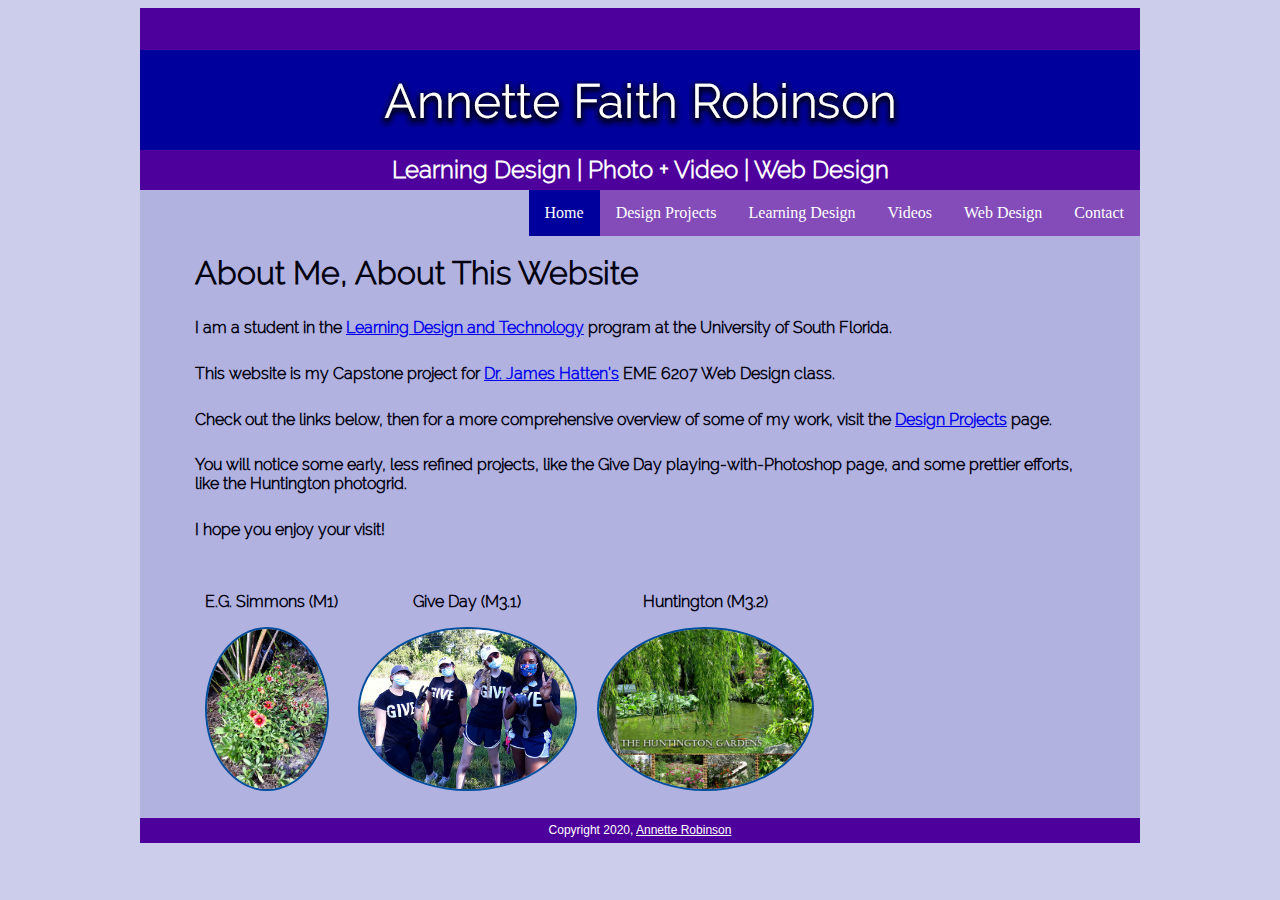
<file: index.html>
<!DOCTYPE html>
<html>
<head>
	<title>Annette Faith Robinson Design</title>
	<!--This is the link to the stylesheet-->
	<link rel="stylesheet" type="text/css" href="css/style.css">
</head>
	
<body>
	<div id="container">
		<header>
			<!--<h2 class="fontMargin">Annette Robinson Portfolio but keep this space empty for now</h2>-->
		</header>

		<div id="banner">
		<img src="images/afrBanner2.png" repeat="no-repeat">
		</div>
		
		<div id="nav">
			<h2 style="color: white">Learning Design | Photo + Video | Web Design</h2>
		</div>

		<ul>
		  <li><a href="contact.html">Contact</a></li>
		  <li><a href="webDesign.html">Web Design</a></li>
		  <li><a href="videos.html">Videos</a></li>
		  <li><a href="learningDesign.html">Learning Design</a></li>
		  <li><a href="designProjects.html">Design Projects</a></li>
		  <li><a class="active" href="index.html">Home</a></li>
		</ul>

		<div id="mainContent">
			<h1>About Me, About This Website</h1>

		<h5>I am a student in the <a href="https://www.usf.edu/education/areas-of-study/instructional-technology/learning-design-and-technology/index.aspx" target="_blank">Learning Design and Technology</a> program at the University of South Florida.</h5>

		<h5>This website is my Capstone project for <a href="http://www.jameshatten.com/" target="_blank">Dr. James Hatten's</a> EME 6207 Web Design class.</h5>

		<h5>Check out the links below, then for a more comprehensive overview of some of my work, visit the <a href="designProjects.html">Design Projects</a> page.</h5>

		<h5>You will notice some early, less refined projects, like the Give Day playing-with-Photoshop page, and some prettier efforts, like the Huntington photogrid.</h5>

		<h5>I hope you enjoy your visit!</h5>

			<!--Module 1 E.G. Simmons Park-->
				<div style="float: left; padding: 10px;">
				<h3>E.G. Simmons (M1)</h3>
				<a href="https://uploaddownload.info/robinson/Module_1/" target="_blank"><img src="images/egSimmons/EGSimmons_Flowers.png" style="border: 2px solid #004e9c; border-radius: 50%; height: 160px;"></a>
				</div>
			<!--Module 3.1 Circle Pond Community Garden-->
				<div style="float: left; padding: 10px;">
				<h3>Give Day (M3.1)</h3>
				<a href="https://uploaddownload.info/robinson/Module_3.1/" target="_blank"><img src="images/circlePond/team1_after.png" style="border: 2px solid #004e9c; border-radius: 50%; height: 160px;"></a>
				</div>
			<!--Module 3.2 Huntington Photogrid-->
				<div style="float: left; padding: 10px;">
				<h3>Huntington (M3.2)</h3>
				<a href="https://uploaddownload.info/robinson/Module_3.2/" target="_blank"><img src="images/huntington/photogridAFRhuntington.png" style="border: 2px solid #004e9c; border-radius: 50%; height: 160px;"></a>
				</div>

		</div>

		<footer>
			Copyright 2020, <a style="color: white" href="https://www.linkedin.com/in/annettefaithrobinson" target="_blank">Annette Robinson</a>
		</footer>
	</div>
</body>
</html>
</file>
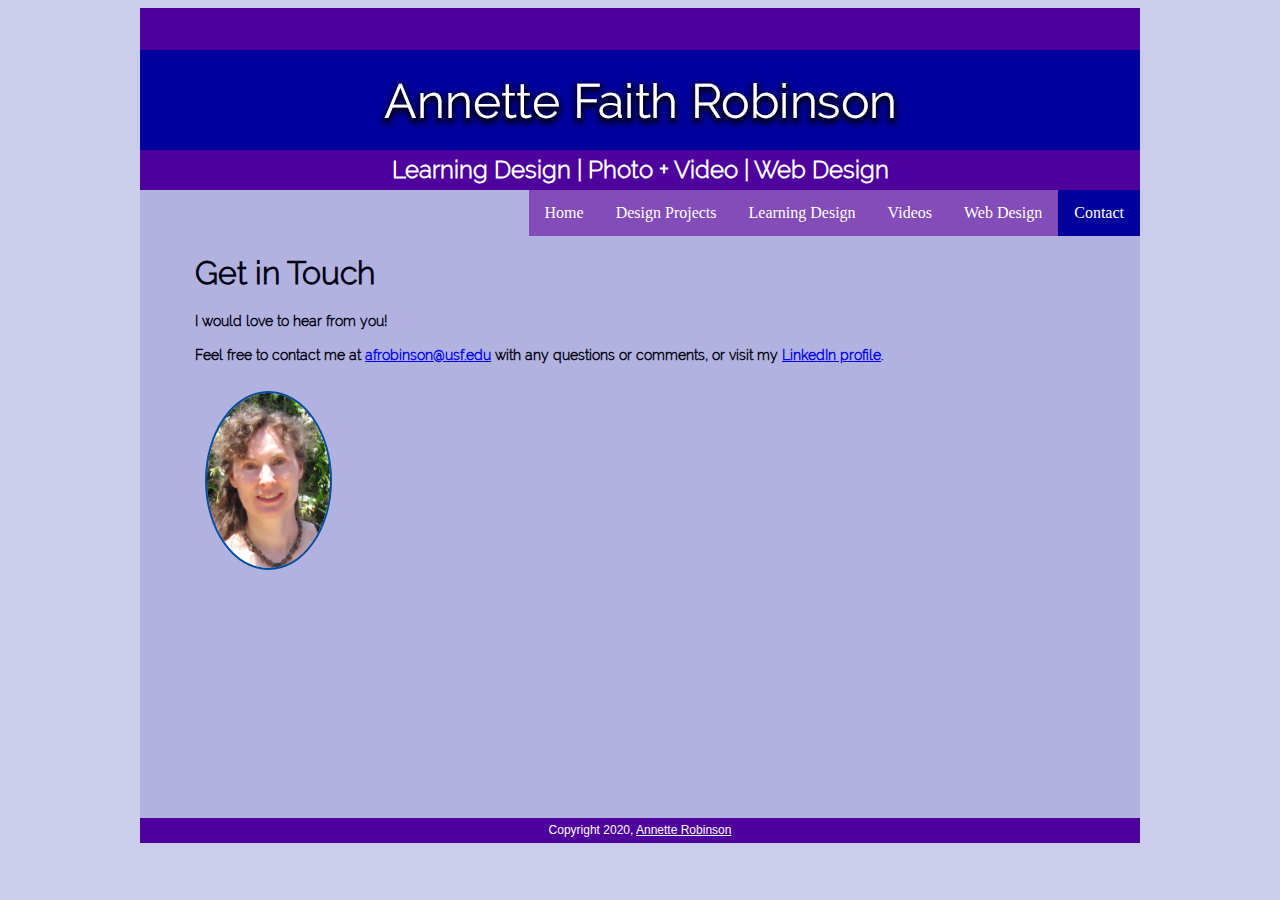
<file: contact.html>
<!DOCTYPE html>
<html>
<head>
	<title>Annette Faith Robinson Design</title>
	<!--This is the link to the stylesheet-->
	<link rel="stylesheet" type="text/css" href="css/style.css">
</head>
	
<body>
	<div id="container">
		<header>
			<!--<h2 class="fontMargin">Annette Robinson Portfolio but keep this space empty for now</h2>-->
		</header>

		<div id="banner">
		<img src="images/afrBanner2.png" repeat="no-repeat">
		</div>
		
		<div id="nav">
			<h2 style="color: white">Learning Design  |  Photo + Video  |  Web Design</h2>
		</div>

		<ul>
		  <li><a class="active" href="contact.html">Contact</a></li>
		  <li><a href="webDesign.html">Web Design</a></li>
		  <li><a href="videos.html">Videos</a></li>
		  <li><a href="learningDesign.html">Learning Design</a></li>
		  <li><a href="designProjects.html">Design Projects</a></li>
		  <li><a href="index.html">Home</a></li>
		</ul>

		<!--<div id="sidenav">
			<a href="index.html">Home</a><br>
			<a href="designNotes.html">About Us</a><br>
			<a href="contact.html">Contact</a><br>
		</div>-->

		<div id="mainContent">
			<h1>Get in Touch</h1>

			<h4>I would love to hear from you!</h4>
			<br>
			<h4>Feel free to contact me at <a href="mailto:afrobinson@usf.edu">afrobinson@usf.edu</a> with any questions or comments, or visit my <a href="https://www.linkedin.com/in/annettefaithrobinson" target="_blank">LinkedIn profile</a>.</h4>
			<br>
			<div style="float: left; padding: 10px;"><a href="mailto:afrobinson@usf.edu"><img src="images/annette.png" style="border: 2px solid #004e9c; border-radius: 50%; height: 175px;"></a>
			</div>
		</div>

		<footer>
			Copyright 2020, <a style="color: white" href="https://www.linkedin.com/in/annettefaithrobinson" target="_blank">Annette Robinson</a>
		</footer>
	</div>
</body>
</html>
</file>
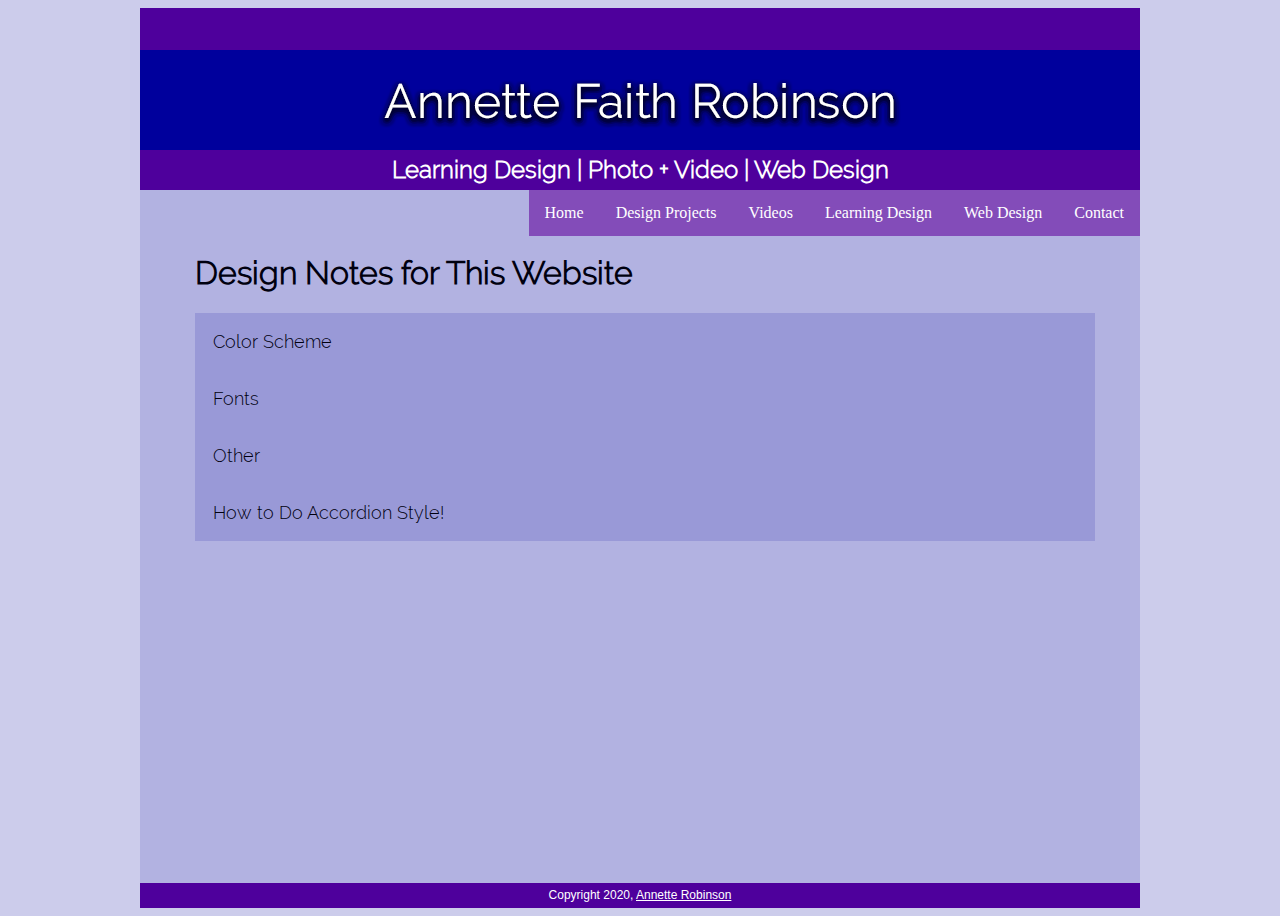
<file: designNotes.html>
<!DOCTYPE html>
<html>
<head>
	<title>Annette Faith Robinson Design</title>
	<!--This is the link to the stylesheet-->
	<link rel="stylesheet" type="text/css" href="css/styleDesignNotes.css">
</head>
	
<body>
	<div id="container">
		<header>
			<!--<h2 class="fontMargin">Annette Robinson Portfolio but keep this space empty for now</h2>-->
		</header>

		<div id="banner">
		<img src="images/afrBanner2.png" repeat="no-repeat">
		</div>
		
		<div id="nav">
			<h2 style="color: white">Learning Design  |  Photo + Video  |  Web Design</h2>
		</div>

		<ul>
		  <li><a href="contact.html">Contact</a></li>
		  <li><a href="webDesign.html">Web Design</a></li>
		  <li><a href="learningDesign.html">Learning Design</a></li>
		  <li><a href="videos.html">Videos</a></li>
		  <li><a href="designProjects.html">Design Projects</a></li>
		  <li><a href="index.html">Home</a></li>
		</ul>

		<div id="mainContent">
			<h1>Design Notes for This Website</h1>

			<button class="accordion">Color Scheme</button>
			<div class="panel">
			<p>Rich blues and purples are a favorite of mine, so I used <a href="https://www.color-hex.com" target="_blank">Color-hex.com</a> and chose a blue #00009c with analogous colors #4e009c and #004e9c. I also looked at <a href="https://www.w3schools.com/colors/" target="_blank">w3schools.com/colors/</a> and will experiment more with that (for example, it gives a wider range of analogous colors), but I enjoyed the ease of having more options for my chosen color all on the same Color-hex page.</p>
			<a href="https://www.color-hex.com/color/00009c" target="_blank"><img src="images/colorScheme.png" style="width:250px;margin-left:70px;"></a>
			</div>

			<button class="accordion">Fonts</button>
			<div class="panel">
			<p>At <a href="https://www.fontsquirrel.com/fonts/raleway" target="_blank">FontSquirrel.com</a> I found Raleway, a sans-serif font that I've used for the banner (Raleway Medium) and headings (Raleway Light). I googled a comlementary font for body text and found <a href="https://www.fontsquirrel.com/fonts/merriweather" target="_blank">Merriweather</a> suggested by <a href="http://typ.io/fonts/raleway" target="_blank">typ.io</a>.</p>
			</div>

			<button class="accordion">Other</button>
			<div class="panel">
			<p>I did not include this page in the top navigational menu, viewing it as a sub-page of the Web Design menu item.</p>
			<p>I went to <a href="https://www.w3schools.com" target="_blank">w3schools.com</a> to learn how to <a href="https://www.w3schools.com/html/html_links_colors.asp" target="_blank">specify URL link colors</a>, and <a href="https://www.w3schools.com/Css/css_navbar_horizontal.asp" target="_blank">create a horizontal nav bar</a>.</p>
			</div>

			<button class="accordion">How to Do Accordion Style!</button>
			<div class="panel">
			<p>All the information you will need to create an accordion feature on your web page can be found at this <a href="http://www.w3schools.com/howto/howto_js_accordion.asp" target="_blank">W3 Schools </a>web page.</p>
			</div>
		</div>

	<script src="js/scripts.js">
	</script>

		<footer>
			Copyright 2020, <a style="color: white" href="https://www.linkedin.com/in/annettefaithrobinson" target="_blank">Annette Robinson</a>
		</footer>
	</div>
</body>
</html>
</file>
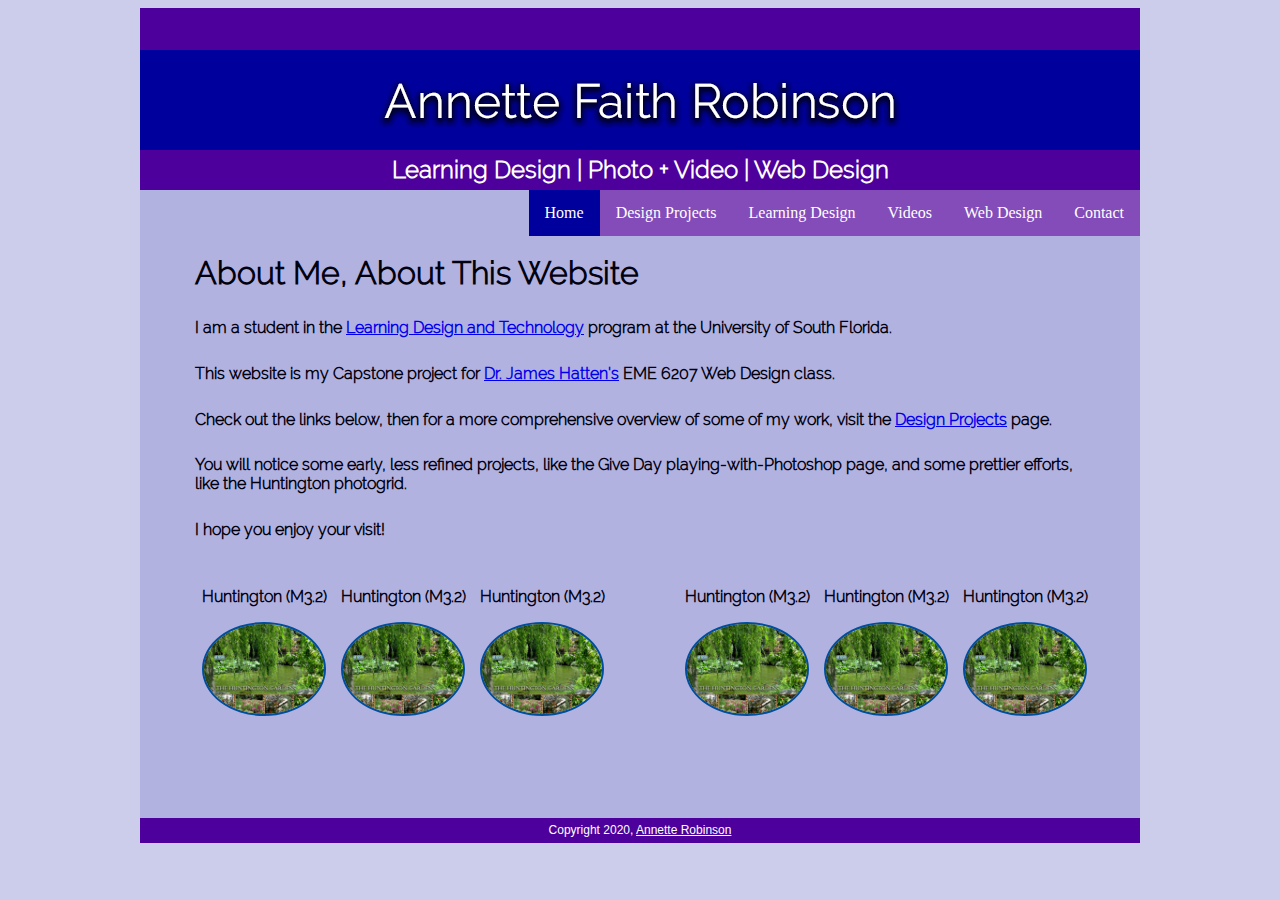
<file: indexTESTFeb2021.html>
<!DOCTYPE html>
<html>
<head>
	<title>Annette Faith Robinson Design</title>
	<!--This is the link to the stylesheet-->
	<link rel="stylesheet" type="text/css" href="css/style.css">
</head>
	
<body>
	<div id="container">
		<header>
			<!--<h2 class="fontMargin">Annette Robinson Portfolio but keep this space empty for now</h2>-->
		</header>

		<div id="banner">
		<img src="images/afrBanner2.png" repeat="no-repeat">
		</div>
		
		<div id="nav">
			<h2 style="color: white">Learning Design | Photo + Video | Web Design</h2>
		</div>

		<ul>
		  <li><a href="contact.html">Contact</a></li>
		  <li><a href="webDesign.html">Web Design</a></li>
		  <li><a href="videos.html">Videos</a></li>
		  <li><a href="learningDesign.html">Learning Design</a></li>
		  <li><a href="designProjects.html">Design Projects</a></li>
		  <li><a class="active" href="index.html">Home</a></li>
		</ul>

		<div id="mainContent">
			<h1>About Me, About This Website</h1>

		<h5>I am a student in the <a href="https://www.usf.edu/education/areas-of-study/instructional-technology/learning-design-and-technology/index.aspx" target="_blank">Learning Design and Technology</a> program at the University of South Florida.</h5>

		<h5>This website is my Capstone project for <a href="http://www.jameshatten.com/" target="_blank">Dr. James Hatten's</a> EME 6207 Web Design class.</h5>

		<h5>Check out the links below, then for a more comprehensive overview of some of my work, visit the <a href="designProjects.html">Design Projects</a> page.</h5>

		<h5>You will notice some early, less refined projects, like the Give Day playing-with-Photoshop page, and some prettier efforts, like the Huntington photogrid.</h5>

		<h5>I hope you enjoy your visit!</h5>


			<!--Module 3.2 Huntington Photogrid-->
				<div style="float: left; padding: 5px 7px;">
				<h3>Huntington (M3.2)</h3>
				<a href="https://uploaddownload.info/robinson/Module_3.2/" target="_blank"><img src="images/huntington/photogridAFRhuntington.png" style="border: 2px solid #004e9c; border-radius: 50%; height: 90px;"></a>
				</div>
			<!--Module 3.2 Huntington Photogrid-->
            <div style="float: left; padding: 5px 7px;">
				<h3>Huntington (M3.2)</h3>
				<a href="https://uploaddownload.info/robinson/Module_3.2/" target="_blank"><img src="images/huntington/photogridAFRhuntington.png" style="border: 2px solid #004e9c; border-radius: 50%; height: 90px;"></a>
				</div>
			<!--Module 3.2 Huntington Photogrid-->
            <div style="float: left; padding: 5px 7px;">
				<h3>Huntington (M3.2)</h3>
				<a href="https://uploaddownload.info/robinson/Module_3.2/" target="_blank"><img src="images/huntington/photogridAFRhuntington.png" style="border: 2px solid #004e9c; border-radius: 50%; height: 90px;"></a>
				</div>
			<!--Module 3.2 Huntington Photogrid-->
            <div style="float: right; padding: 5px 7px;">
				<h3>Huntington (M3.2)</h3>
				<a href="https://uploaddownload.info/robinson/Module_3.2/" target="_blank"><img src="images/huntington/photogridAFRhuntington.png" style="border: 2px solid #004e9c; border-radius: 50%; height: 90px;"></a>
				</div>
			<!--Module 3.2 Huntington Photogrid-->
            <div style="float: right; padding: 5px 7px;">
				<h3>Huntington (M3.2)</h3>
				<a href="https://uploaddownload.info/robinson/Module_3.2/" target="_blank"><img src="images/huntington/photogridAFRhuntington.png" style="border: 2px solid #004e9c; border-radius: 50%; height: 90px;"></a>
				</div>
			<!--Module 3.2 Huntington Photogrid-->
            <div style="float: right; padding: 5px 7px;">
				<h3>Huntington (M3.2)</h3>
				<a href="https://uploaddownload.info/robinson/Module_3.2/" target="_blank"><img src="images/huntington/photogridAFRhuntington.png" style="border: 2px solid #004e9c; border-radius: 50%; height: 90px;"></a>
				</div>       

		</div>

		<footer>
			Copyright 2020, <a style="color: white" href="https://www.linkedin.com/in/annettefaithrobinson" target="_blank">Annette Robinson</a>
		</footer>
	</div>
</body>
</html>
</file>
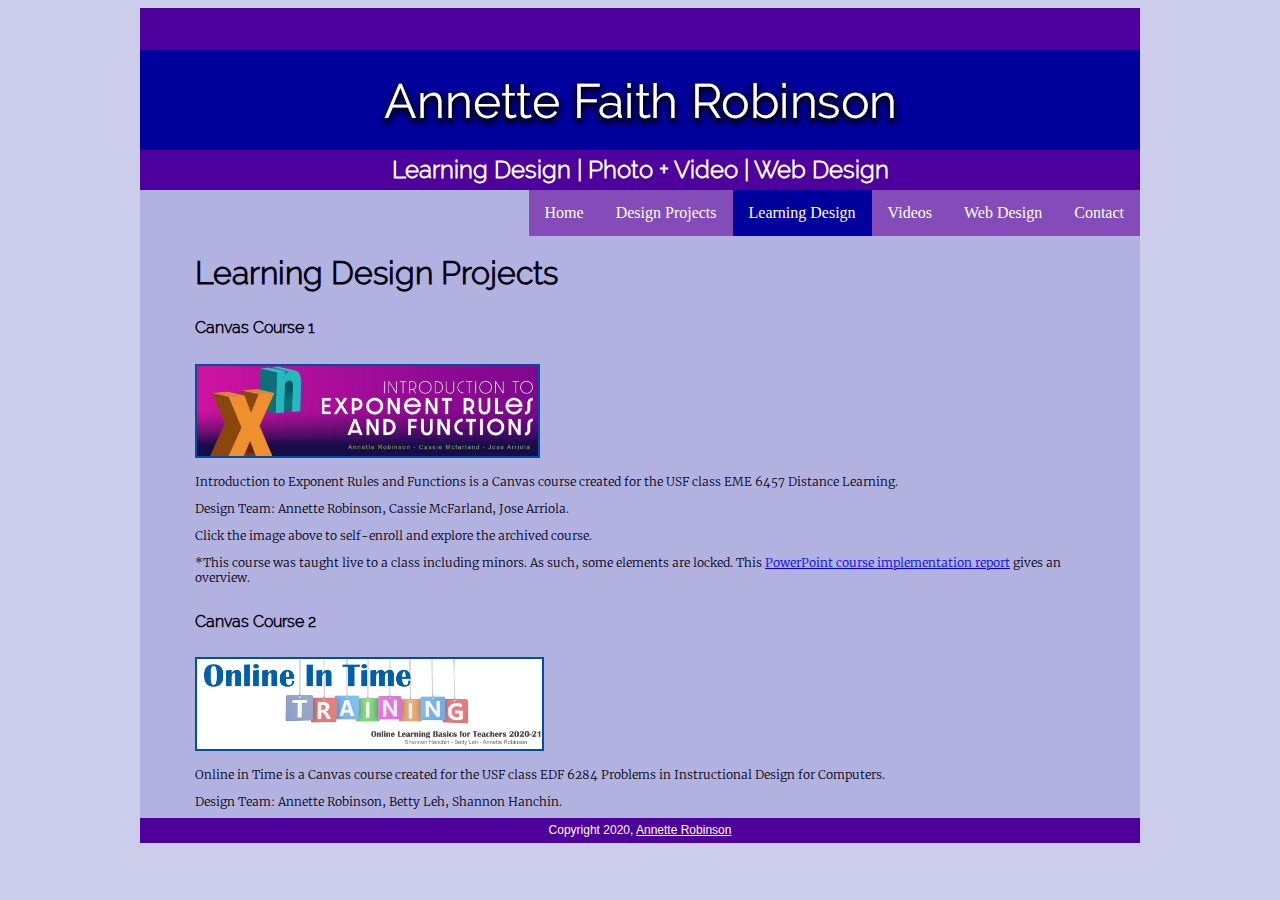
<file: learningDesign.html>
<!DOCTYPE html>
<html>
<head>
	<title>Annette Faith Robinson Design</title>
	<!--This is the link to the stylesheet-->
	<link rel="stylesheet" type="text/css" href="css/style.css">
</head>
	
<body>
	<div id="container">
		<header>
			<!--<h2 class="fontMargin">Annette Robinson Portfolio but keep this space empty for now</h2>-->
		</header>

		<div id="banner">
		<img src="images/afrBanner2.png" repeat="no-repeat">
		</div>
		
		<div id="nav">
			<h2 style="color: white">Learning Design | Photo + Video | Web Design</h2>
		</div>

		<ul>
		  <li><a href="contact.html">Contact</a></li>
		  <li><a href="webDesign.html">Web Design</a></li>
		  <li><a href="videos.html">Videos</a></li>
		  <li><a class="active" href="learningDesign.html">Learning Design</a></li>
		  <li><a href="designProjects.html">Design Projects</a></li>
		  <li><a href="index.html">Home</a></li>
		</ul>

		<div id="mainContent">
			<h1>Learning Design Projects</h1>

			<!--Introduction to Exponent Rules and Functions (Canvas Course)-->
				<h5>Canvas Course 1</h5>
				<a href="https://canvas.instructure.com/enroll/98T979/" target="_blank"><img src="images/exponentsCourse.png" style="border: 2px solid #004e9c; height: 90px;"></a>
				<p>Introduction to Exponent Rules and Functions is a Canvas course created for the USF class EME 6457 Distance Learning.</p>
<p>Design Team: Annette Robinson, Cassie McFarland, Jose Arriola.</p>
<p>Click the image above to self-enroll and explore the archived course.</p>
<p>*This course was taught live to a class including minors. As such, some elements are locked. This <a href="https://1drv.ms/p/s!AnZ0WNrp5oHvgtJde0G2_Q1Ye9MkYg?e=HGxznT" target="_blank">PowerPoint course implementation report</a> gives an overview.</p>

			<!--Online in Time (Canvas Course)-->
				<h5>Canvas Course 2</h5>
				<a href="https://canvas.instructure.com/enroll/RTHNTT" target="_blank"><img src="images/hcpsTrainingCourse.png" style="border: 2px solid #004e9c; height: 90px;"></a>
				<p>Online in Time is a Canvas course created for the USF class EDF 6284 Problems in Instructional Design for Computers.</p>
<p>Design Team: Annette Robinson, Betty Leh, Shannon Hanchin.</p>
<p>Click the image above to self-enroll and explore the archived course.</p>

		</div>

		<footer>
			Copyright 2020, <a style="color: white" href="https://www.linkedin.com/in/annettefaithrobinson" target="_blank">Annette Robinson</a>
		</footer>
	</div>
</body>
</html>
</file>
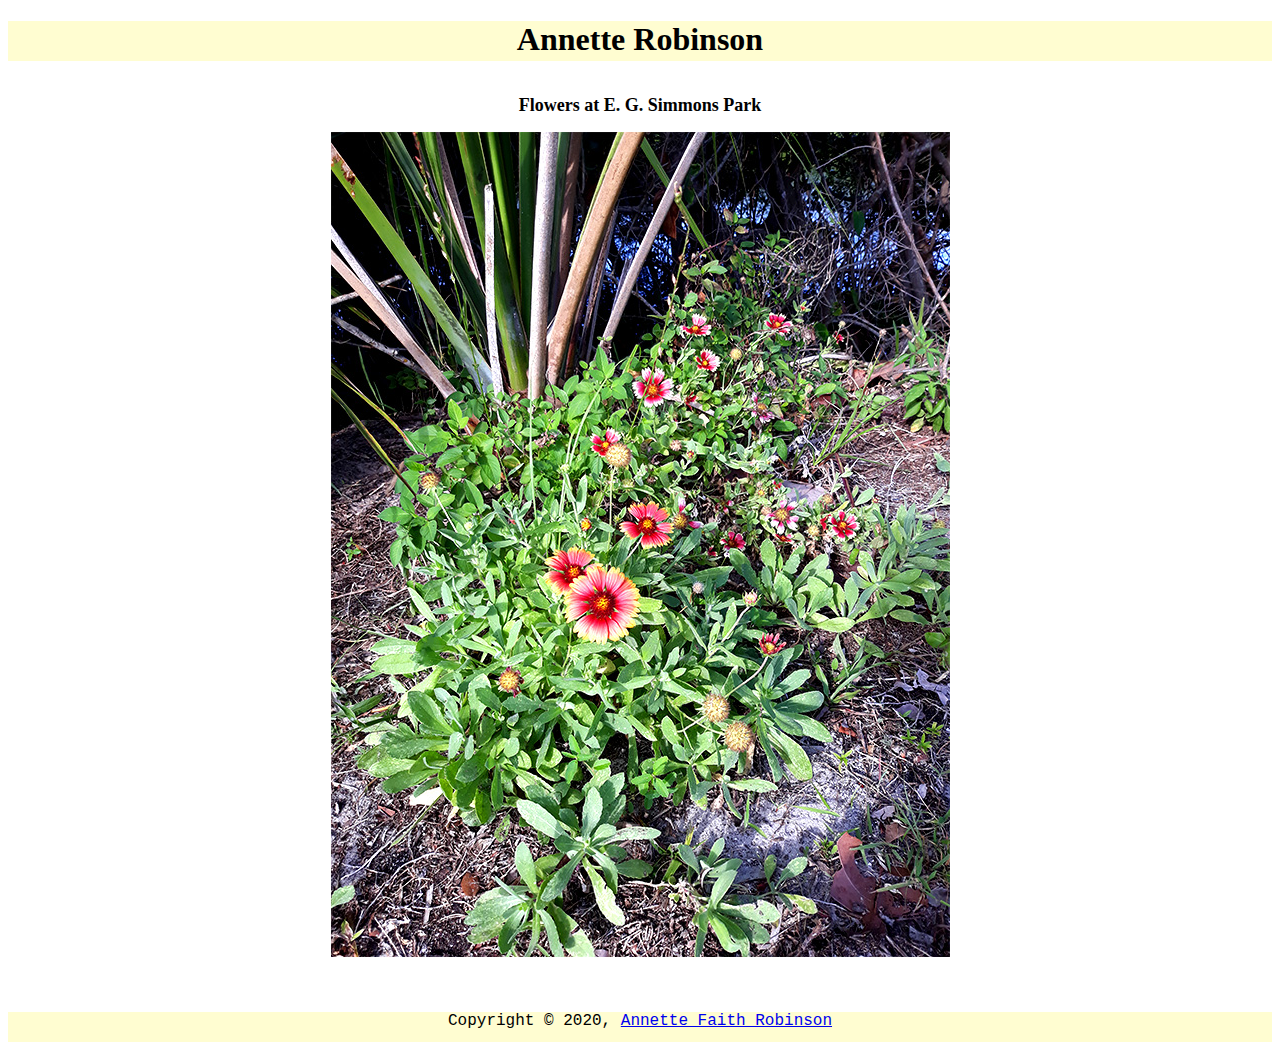
<file: simmons.html>
<!DOCTYPE html>
<html>
<head>
	<title>Flowers at E.G. Simmons Park</title>
</head>
<body>
<header style="background-color: #FFFDD1; height: 40px;">
		<h1 align="center">Annette Robinson</h1>
</header>
		<br>
		<p align="center"><font size="4"><b>Flowers at E. G. Simmons Park</b></font></p>
		<p align="center"><img src="images/egSimmons/EGSimmons_Flowers.jpg" alt="Flowers in shrubbery at E. G. Simmons park"/></p>
		<br>
<p style="font-family: courier; text-align:center; background-color: #FFFDD1; height: 30px;">Copyright &copy; 2020, <a href="https://www.linkedin.com/in/annettefaithrobinson" target="_blank">Annette Faith Robinson</p>
</body>
</html>
</file>
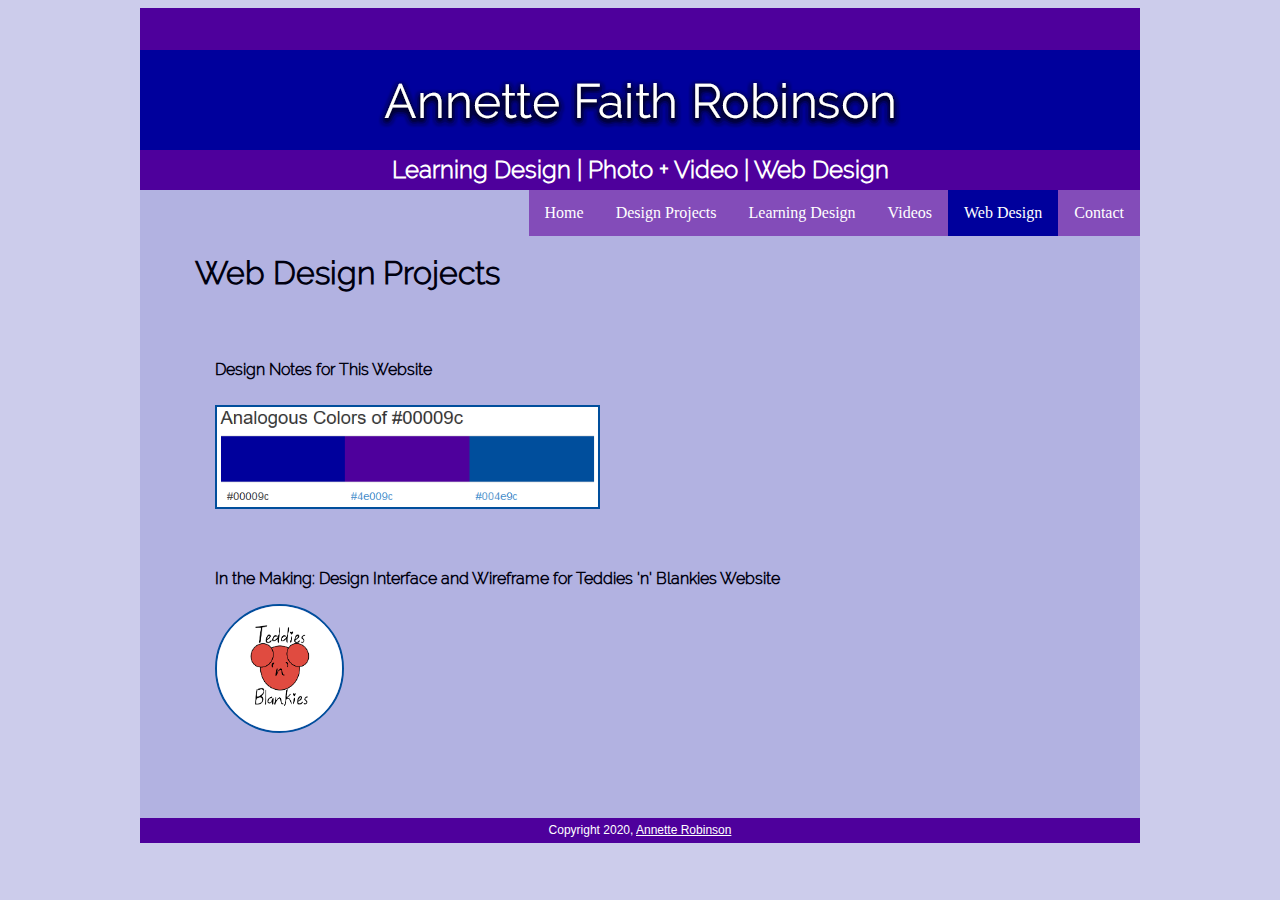
<file: webDesign.html>
<!DOCTYPE html>
<html>
<head>
	<title>Annette Faith Robinson Design</title>
	<!--This is the link to the stylesheet-->
	<link rel="stylesheet" type="text/css" href="css/style.css">
</head>
	
<body>
	<div id="container">
		<header>
			<!--<h2 class="fontMargin">Annette Robinson Portfolio but keep this space empty for now</h2>-->
		</header>

		<div id="banner">
		<img src="images/afrBanner2.png" repeat="no-repeat">
		</div>
		
		<div id="nav">
			<h2 style="color: white">Learning Design | Photo + Video | Web Design</h2>
		</div>

		<ul>
		  <li><a href="contact.html">Contact</a></li>
		  <li><a class="active" href="webDesign.html">Web Design</a></li>
		  <li><a href="videos.html">Videos</a></li>
		  <li><a href="learningDesign.html">Learning Design</a></li>
		  <li><a href="designProjects.html">Design Projects</a></li>
		  <li><a href="index.html">Home</a></li>
		</ul>

		<div id="mainContent">
			<h1>Web Design Projects</h1>

			<!--Design notes on this website-->
				<div style="float: left; padding: 20px;">
				<h5>Design Notes for This Website</h5>
				<a href="designNotes.html" target="_blank"><img src="images/colorScheme.png" style="border: 2px solid #004e9c; height: 100px;"></a>
				</div>

			<!--Interface design and wireframe for Sarah's website-->
				<div style="float: left; padding: 20px;">
				<h3>In the Making: Design Interface and Wireframe for Teddies 'n' Blankies Website</h3>
				<a href="interfaceWireframe.html" target="_blank"><img src="images/teddies/draftLogo.png" style="border: 2px solid #004e9c; border-radius: 50%; height: 125px;"></a>
				</div>

		</div>

		<footer>
			Copyright 2020, <a style="color: white" href="https://www.linkedin.com/in/annettefaithrobinson" target="_blank">Annette Robinson</a>
		</footer>
	</div>
</body>
</html>
</file>
<file: css/style.css>
﻿/*css with accordion style at the top*/

button.accordion {
    background-color: #9999d7;
    color: #00000f;
    cursor: pointer;
    padding: 18px;
    width: 100%;
    text-align: left;
    border: none;
    outline: none;
    transition: 0.4s;
	font-family: "Raleway", arial, sans-serif;
	font-size: 18px;
}

button.accordion.active, button.accordion:hover {
    background-color: #7f7fcd;
}

div.panel {
    padding: 0 18px;
    background-color: white;
    max-height: 0;
    overflow: hidden;
    transition: 0.6s ease-in-out;
    opacity: 0;
}

div.panel.show {
    opacity: 1;
    max-height: 500px; /* Whatever you like, as long as its more than the height of the content (on all screen sizes) */
}

@font-face {
	font-family:"Raleway";
	src: url('../assets/fonts/raleway/Raleway-Light.ttf') format('truetype');
}
@font-face {
	font-family:"Merriweather";
	src: url('../assets/fonts/merriweather/Merriweather-Light.otf') format('opentype');
}
h1 {
	font-family: "Raleway", arial, sans-serif;
	color:  #00000f;
	font-size: 32px;
}
h2 {
	margin-top: 0px;
	margin-bottom: 0px;	
	font-family: "Raleway", arial, sans-serif;
	color:  #00000f;
	font-size: 24px;
}
h3 {
	font-family: "Raleway", arial, sans-serif;
	color:  #00000f;
	font-size: 16px;
	text-align: center;
}
h4 {
	margin-top: 0px;
	margin-bottom: 0px;
	font-family: "Raleway", arial, sans-serif;
	color:  #00000f;
	font-size: 14px;
}
h5 {
	font-family: "Raleway", arial, sans-serif;
	color:  #00000f;
	font-size: 16px;
}
p {
	font-family: "Merriweather", Helvetica, arial, sans-serif;
	color:  #00000f;
	font-size: 12px;
}

body {
	background-color: #cccceb;
}
#container {
	position: relative;
	background-color: #b2b2e1;
	height: 835px;
	width: 1000px;
	/*margin-top: 0px;
	margin-right: auto;
	margin-bottom: 0px;
	margin-left: auto;*/
	margin: 0px auto 0px auto;
}
header {
	height: 40px;
	background-color: #4e009c;
	color: white;
	text-align: center;
	padding: 1px;
}
#banner {
	height: 100px;
	background-color: #333444;
}
#nav {
	height: 40px;
	background-color: #4e009c;
	top: 5px;
	left: 0px;
	color: white;
	text-align: center;
	line-height: 2.5em;
}

		ul {
		  list-style-type: none;
		  margin: 0;
		  padding: 0;
		  overflow: hidden;
		}
		li {
		  float: right;
		}
		li a {
		  display: block;
		  color: white;
		  text-align: center;
		  padding: 14px 16px;
		  text-decoration: none;
		  background-color: #834cb9;
		}
		li a:hover:not(.active) {
		  background-color: #004e9c;
		}
		.active {
		  background-color: #00009c;
		}

#mainContent {
	position: absolute;
	left: 45px;
	top: 225px;
	width: 900px;
	height: 400px;
	padding-top: 0px;
	padding-right: 10px;
	padding-left: 10px;
	padding-bottom: 5px;
}

#mediaBox {
	position: absolute;
	top: 300px;
	left: 30px;
	width: 400px;
	height: 300px;
	line-height: 30px;
	padding: 5px;
	}

footer {
	position: absolute;
	height: 20px;
	width: 100%;
	background-color: #4e009c;
	color: white;
	bottom: 0px;
	font-family: arial, Helvetica, sans-serif;
	font-size: 12px;
	text-align: center;
	padding-top: 5px;
}
</file>
<file: css/styleDesignNotes.css>
﻿/*css with accordion style at the top*/

button.accordion {
    background-color: #9999d7;
    color: #00000f;
    cursor: pointer;
    padding: 18px;
    width: 100%;
    text-align: left;
    border: none;
    outline: none;
    transition: 0.4s;
	font-family: "Raleway", arial, sans-serif;
	font-size: 18px;
}

button.accordion.active, button.accordion:hover {
    background-color: #7f7fcd;
}

div.panel {
    padding: 0 18px;
    background-color: white;
    max-height: 0;
    overflow: hidden;
    transition: 0.6s ease-in-out;
    opacity: 0;
}

div.panel.show {
    opacity: 1;
    max-height: 500px; /* Whatever you like, as long as its more than the height of the content (on all screen sizes) */
}

@font-face {
	font-family:"Raleway";
	src: url('../assets/fonts/raleway/Raleway-Light.ttf') format('truetype');
}
@font-face {
	font-family:"Merriweather";
	src: url('../assets/fonts/merriweather/Merriweather-Light.otf') format('opentype');
}
h1 {
	font-family: "Raleway", arial, sans-serif;
	color:  #00000f;
	font-size: 32px;
}
h2 {
	margin-top: 0px;
	margin-bottom: 0px;	
	font-family: "Raleway", arial, sans-serif;
	color:  #00000f;
	font-size: 24px;
}
h3 {
	font-family: "Raleway", arial, sans-serif;
	color:  #00000f;
	font-size: 16px;
	text-align: center;
}
h4 {
	margin-top: 0px;
	margin-bottom: 0px;
	font-family: "Raleway", arial, sans-serif;
	color:  #00000f;
	font-size: 14px;
}
h5 {
	font-family: "Raleway", arial, sans-serif;
	color:  #00000f;
	font-size: 16px;
}
p {
	font-family: "Merriweather", Helvetica, arial, sans-serif;
	color:  #00000f;
	font-size: 12px;
}

body {
	background-color: #cccceb;
}
#container {
	position: relative;
	background-color: #b2b2e1;
	height: 900px;
	width: 1000px;
	/*margin-top: 0px;
	margin-right: auto;
	margin-bottom: 0px;
	margin-left: auto;*/
	margin: 0px auto 0px auto;
}
header {
	height: 40px;
	background-color: #4e009c;
	color: white;
	text-align: center;
	padding: 1px;
}
#banner {
	height: 100px;
	background-color: #333444;
}
#nav {
	height: 40px;
	background-color: #4e009c;
	top: 5px;
	left: 0px;
	color: white;
	text-align: center;
	line-height: 2.5em;
}

		ul {
		  list-style-type: none;
		  margin: 0;
		  padding: 0;
		  overflow: hidden;
		}
		li {
		  float: right;
		}
		li a {
		  display: block;
		  color: white;
		  text-align: center;
		  padding: 14px 16px;
		  text-decoration: none;
		  background-color: #834cb9;
		}
		li a:hover:not(.active) {
		  background-color: #004e9c;
		}
		.active {
		  background-color: #00009c;
		}

#mainContent {
	position: absolute;
	left: 45px;
	top: 225px;
	width: 900px;
	height: 400px;
	padding-top: 0px;
	padding-right: 10px;
	padding-left: 10px;
	padding-bottom: 5px;
}

footer {
	position: absolute;
	height: 20px;
	width: 100%;
	background-color: #4e009c;
	color: white;
	bottom: 0px;
	font-family: arial, Helvetica, sans-serif;
	font-size: 12px;
	text-align: center;
	padding-top: 5px;
}
</file>
